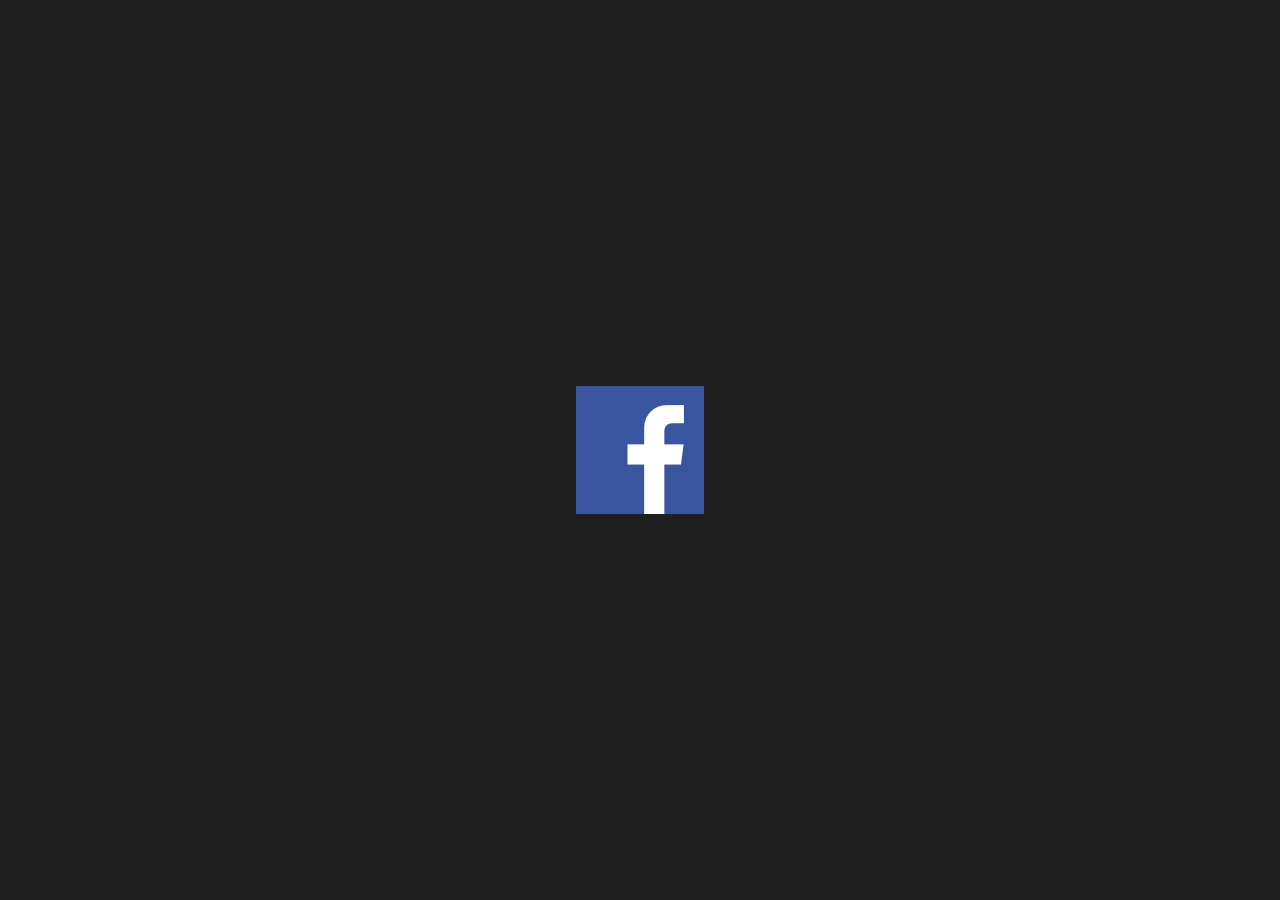
<file: 3d_cube_banner/3Dcube.html>
<!DOCTYPE html>
<html lang="en">
<head>
  <meta charset="UTF-8">
  <meta http-equiv="X-UA-Compatible" content="IE=edge">
  <meta name="viewport" content="width=device-width, initial-scale=1.0">
  <title>3D Cube</title>
  <link rel="stylesheet" href="./main.css">
  <script defer src="./main.js"></script>
</head>
<body>
  <div class="container">
    <div class="cube">
      <img src="images/3d_cube/facebook.png" alt="페이스북 아이콘 이미지">
      <img src="images/3d_cube/twitter.png" alt="트위터 아이콘 이미지">
      <img src="images/3d_cube/youtube.png" alt="유튜브 아이콘 배치">
      <img src="images/3d_cube/instagram.png" alt="인스타그램 아이콘 이미지">
    </div>
  </div>
</body>
</html>
</file>
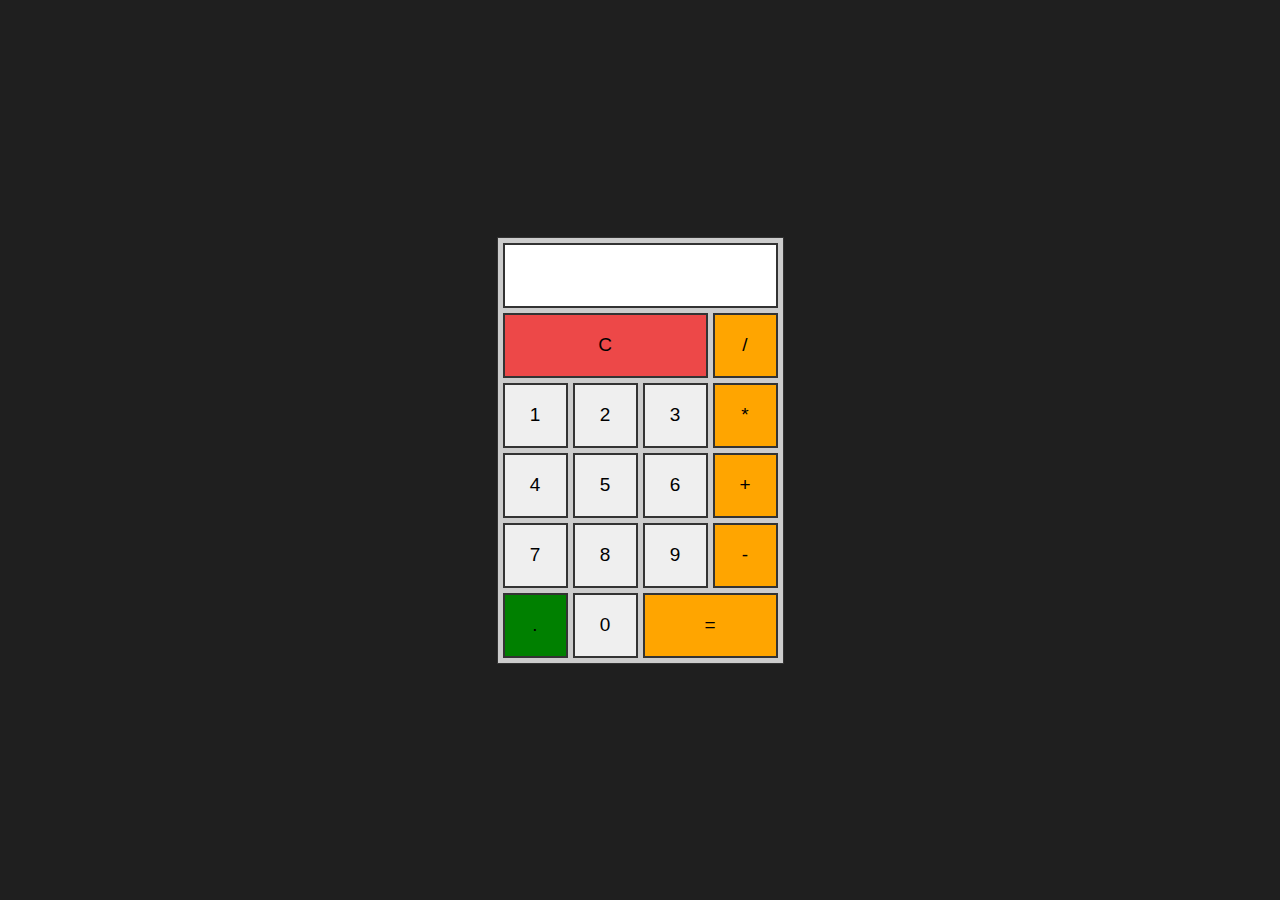
<file: calculator/claculator.html>
<!DOCTYPE html>
<html lang="en">
<head>
  <meta charset="UTF-8">
  <meta http-equiv="X-UA-Compatible" content="IE=edge">
  <meta name="viewport" content="width=device-width, initial-scale=1.0">
  <title>Calculator</title>
  <link rel="stylesheet" href="./style.css">
</head>
<body>
  <div class="calculator">
    <form name="forms">
      <input type="text" name="output" readonly>
      <input type="button" class ="clear" value="C" onclick="document.forms.output.value = ''">
      <input type="button" class="operator" value="/" onclick="document.forms.output.value+='/' ">
      <input type="button" value="1" onclick="document.forms.output.value += '1'">
      <input type="button" value="2"onclick="document.forms.output.value += '2'">
      <input type="button" value="3" onclick="document.forms.output.value += '3'">
      <input type="button" class="operator" value="*" onclick="document.forms.output.value+='*'">
      <input type="button" value="4" onclick="document.forms.output.value += '4'">
      <input type="button" value="5" onclick="document.forms.output.value += '5'">
      <input type="button" value="6" onclick="document.forms.output.value += '6'">
      <input type="button" class="operator" value="+" onclick="document.forms.output.value += '+' ">
      <input type="button" value="7" onclick="document.forms.output.value += '7'">
      <input type="button" value="8" onclick="document.forms.output.value += '8'">
      <input type="button" value="9" onclick="document.forms.output.value += '9'">
      <input type="button" class="operator" value="-" onclick="document.forms.output.value += '-'">
      <input type="button" class="dot" value="." onclick="document.forms.output.value += '.'">
      <input type="button" value="0" onclick="document.forms.output.value += '0' ">
      <input type="button" class="operator result" value="=" onclick="document.forms.output.value=eval(document.forms.output.value)">
    </form>
  </div>
</body>
</html>
</file>
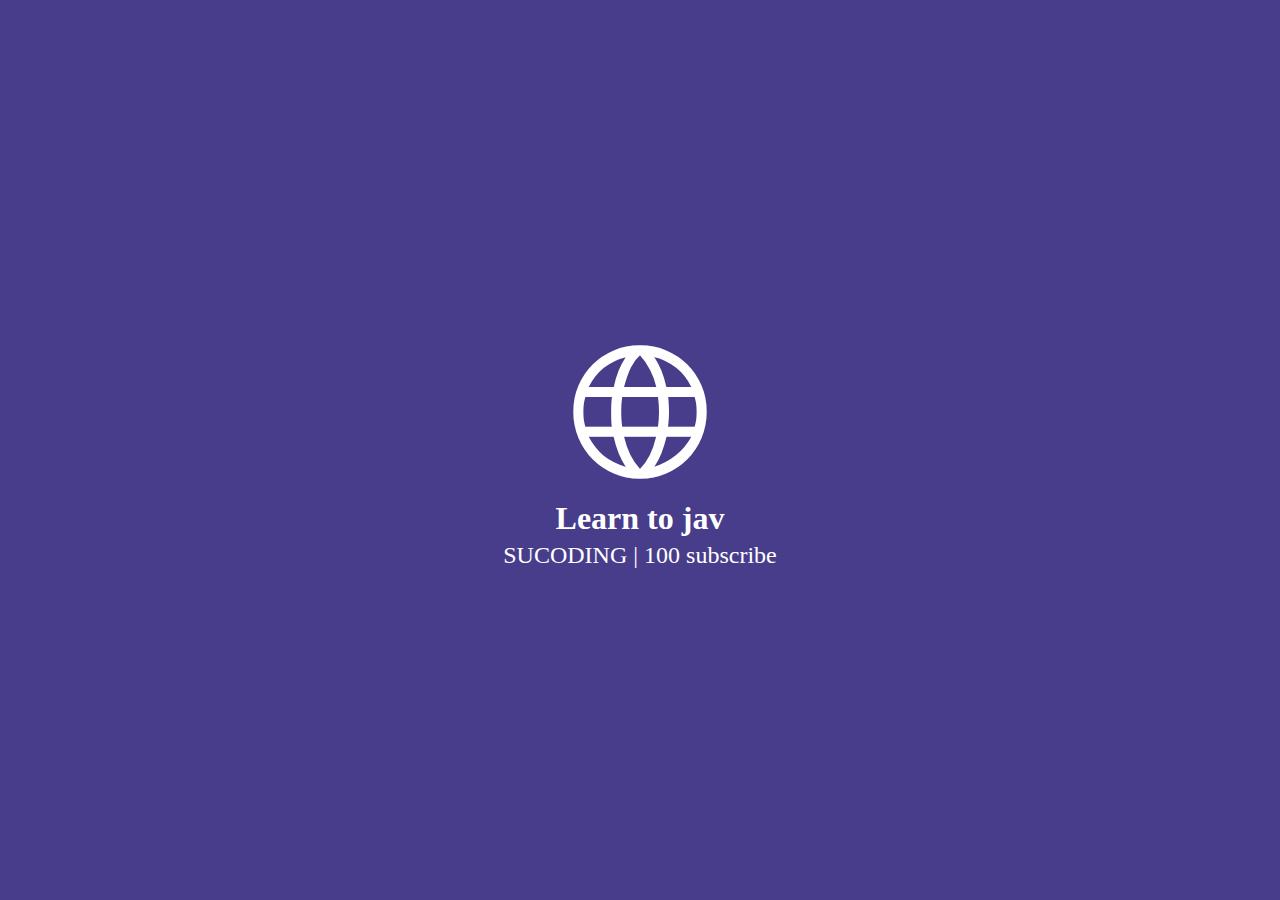
<file: typing-landing/typeLanding.html>
<!DOCTYPE html>
<html lang="ko">
<head>
  <meta charset="UTF-8">
  <meta http-equiv="X-UA-Compatible" content="IE=edge">
  <meta name="viewport" content="width=device-width, initial-scale=1.0">
  <title>typing-landing</title>
  <link rel="stylesheet" href="https://fonts.googleapis.com/css2?family=Material+Symbols+Outlined:opsz,wght,FILL,GRAD@20..48,100..700,0..1,-50..200" />
  <link rel="stylesheet" href="./main.css">
  <script defer src="./main.js"></script>
</head>
<body>
  <div class="wrap">
    <h1>
      <span class="material-symbols-outlined">language</span>  
    </h1>
    <p id="dynamic" class="lg-text">
      Learn to HTML
    </p>
    <p class="sm-text">SUCODING | 100 subscribe</p>
  </div>
</body>
</html>
</file>
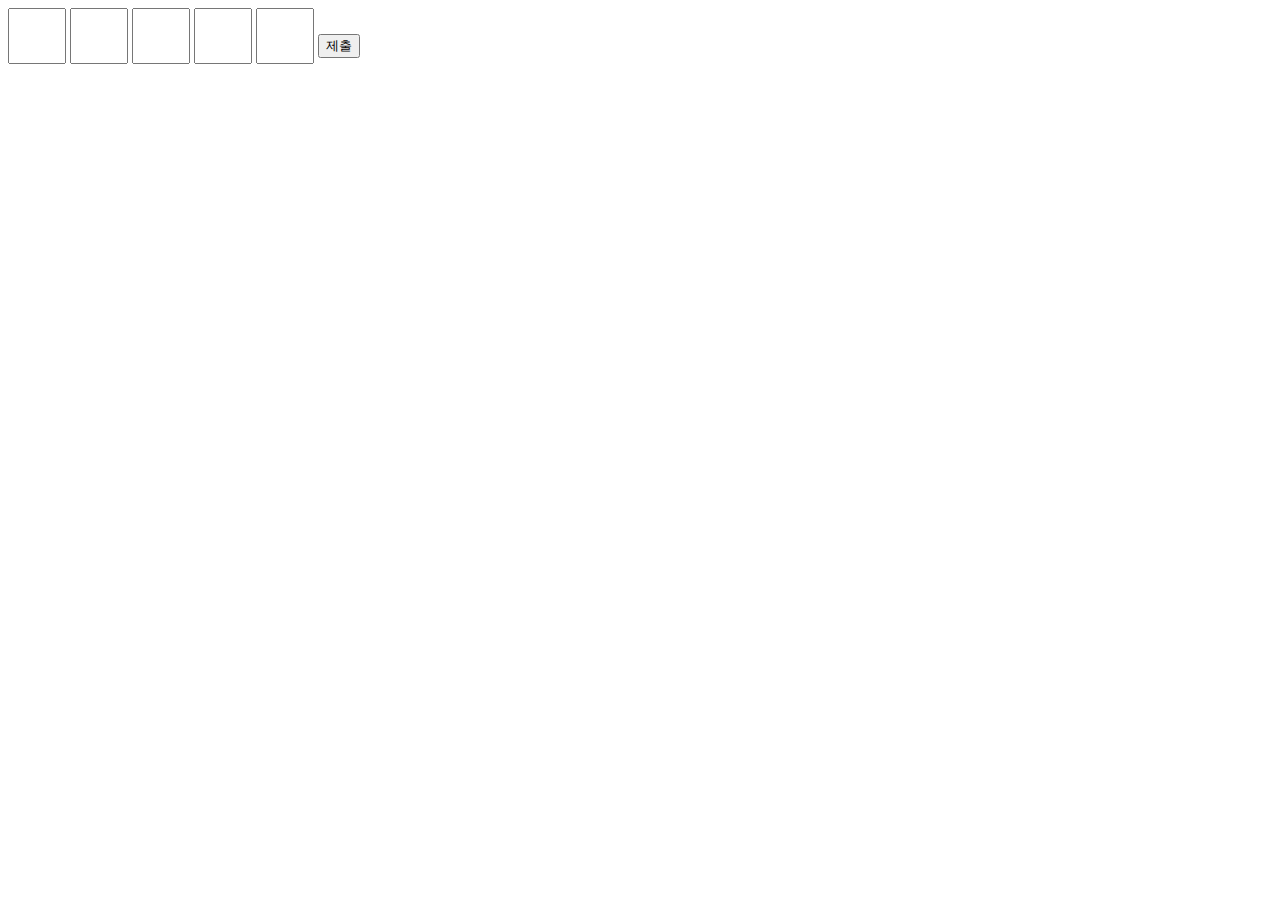
<file: wordle/wordle.html>
<!DOCTYPE html>
<html lang="en">
<head>
    <meta charset="UTF-8">
    <meta http-equiv="X-UA-Compatible" content="IE=edge">
    <meta name="viewport" content="width=device-width, initial-scale=1.0">
    <title>wordle</title>
</head>
<body>
    
    <style>
        input{
            width: 50px;
            height:50px;
            font-size: 40px;
            text-align: center  ;
        }
    </style>
    
    <input class="input">
    <input class="input">
    <input class="input">
    <input class="input">
    <input class="input">
    <button>제출</button>

    <script>
        var answer='abcde';
        document.querySelector('button').addEventListener('click',function(){
            var input=document.querySelectorAll('.input');
            for(var i=0;i<5;i++){ 
                if(input[i].value==answer[i]){
                    input[i].style.background='green'
                }
                else if(answer.includes(input[i].value) && input[i].value !=''){
                    input[i].style.background='yellow';
                }
                else{
                    input[i].style.background='lightgrey';
                }
                input[i].classList.remove('input');
            }

            var template = `<div>
                    <input class="input">
                    <input class="input">
                    <input class="input">
                    <input class="input">
                    <input class="input">
                </div>`;

            document.querySelector('body').insertAdjacentHTML('beforeend',template);

        })  

    </script>

</body>
</html>
</file>
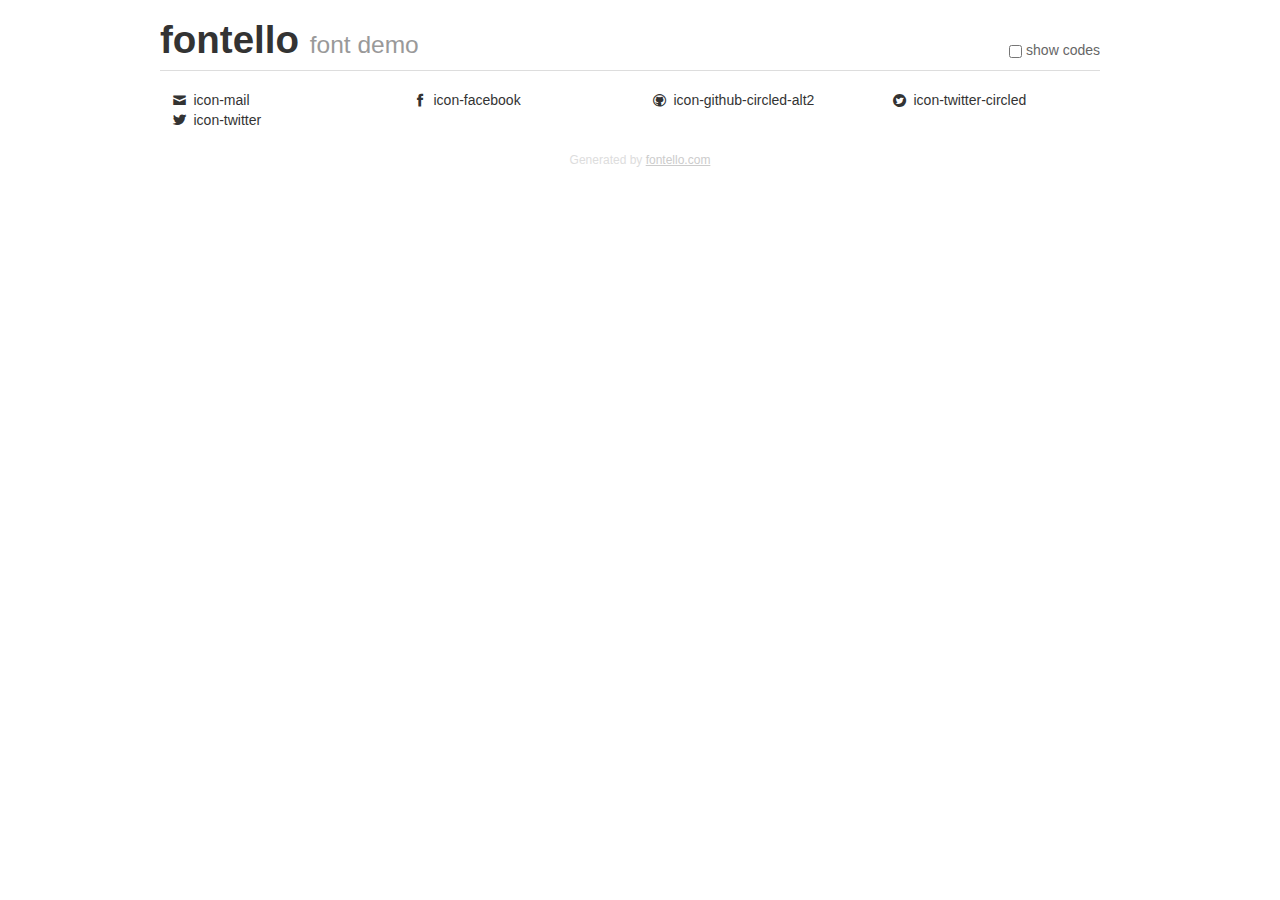
<file: images/fontello-7be99ca9/fontello-7be99ca9/demo.html>
<!DOCTYPE html>
<html>
  <head>
  <!--[if lt IE 9]><script language="javascript" type="text/javascript" src="//html5shim.googlecode.com/svn/trunk/html5.js"></script><![endif]-->
  <meta charset="UTF-8">
  <style>
    html {
      font-size: 100%;
      -webkit-text-size-adjust: 100%;
      -ms-text-size-adjust: 100%;
    }
    a:focus {
      outline: thin dotted #333;
      outline: 5px auto -webkit-focus-ring-color;
      outline-offset: -2px;
    }
    a:hover,
    a:active {
      outline: 0;
    }
    input {
      margin: 0;
      font-size: 100%;
      vertical-align: middle;
      *overflow: visible;
      line-height: normal;
    }
    input::-moz-focus-inner {
      padding: 0;
      border: 0;
    }
    body {
      margin: 0;
      font-family: "Helvetica Neue", Helvetica, Arial, sans-serif;
      font-size: 14px;
      line-height: 20px;
      color: #333;
      background-color: #fff;
    }
    a {
      color: #08c;
      text-decoration: none;
    }
    a:hover {
      color: #005580;
      text-decoration: underline;
    }
    .row {
      margin-left: -20px;
      *zoom: 1;
    }
    .row:before,
    .row:after {
      display: table;
      content: "";
      line-height: 0;
    }
    .row:after {
      clear: both;
    }
    .span3 {
      float: left;
      min-height: 1px;
      margin-left: 20px;
      width: 220px;
    }
    .container {
      width: 940px;
      margin-right: auto;
      margin-left: auto;
      *zoom: 1;
    }
    .container:before,
    .container:after {
      display: table;
      content: "";
      line-height: 0;
    }
    .container:after {
      clear: both;
    }
    small {
      font-size: 85%;
    }
    h1 {
      margin: 10px 0;
      font-family: inherit;
      font-weight: bold;
      line-height: 20px;
      color: inherit;
      text-rendering: optimizelegibility;
      line-height: 40px;
      font-size: 38.5px;
    }
    h1 small {
      font-weight: normal;
      line-height: 1;
      color: #999;
      font-size: 24.5px;
    }

    body {
      margin-top: 90px;
    }
    .header {
      position: fixed;
      top: 0;
      left: 50%;
      margin-left: -480px;
      background-color: #fff;
      border-bottom: 1px solid #ddd;
      padding-top: 10px;
      z-index: 10;
    }
    .footer {
      color: #ddd;
      font-size: 12px;
      text-align: center;
      margin-top: 20px;
    }
    .footer a {
      color: #ccc;
      text-decoration: underline;
    }
    .the-icons {
      font-size: 14px;
      line-height: 24px;
    }
    .switch {
      position: absolute;
      right: 0;
      bottom: 10px;
      color: #666;
    }
    .switch input {
      margin-right: 0.3em;
    }
    .codesOn .i-name {
      display: none;
    }
    .codesOn .i-code {
      display: inline;
    }
    .i-code {
      display: none;
    }
    @font-face {
      font-family: 'fontello';
      src: url('./font/fontello.eot?6835531');
      src: url('./font/fontello.eot?6835531#iefix') format('embedded-opentype'),
           url('./font/fontello.woff?6835531') format('woff'),
           url('./font/fontello.ttf?6835531') format('truetype'),
           url('./font/fontello.svg?6835531#fontello') format('svg');
      font-weight: normal;
      font-style: normal;
    }
    .demo-icon {
      font-family: "fontello";
      font-style: normal;
      font-weight: normal;
      speak: never;
     
      display: inline-block;
      text-decoration: inherit;
      width: 1em;
      margin-right: .2em;
      text-align: center;
      /* opacity: .8; */
     
      /* For safety - reset parent styles, that can break glyph codes*/
      font-variant: normal;
      text-transform: none;
     
      /* fix buttons height, for twitter bootstrap */
      line-height: 1em;
     
      /* Animation center compensation - margins should be symmetric */
      /* remove if not needed */
      margin-left: .2em;
     
      /* You can be more comfortable with increased icons size */
      /* font-size: 120%; */
     
      /* Font smoothing. That was taken from TWBS */
      -webkit-font-smoothing: antialiased;
      -moz-osx-font-smoothing: grayscale;
     
      /* Uncomment for 3D effect */
      /* text-shadow: 1px 1px 1px rgba(127, 127, 127, 0.3); */
    }
    </style>
    <link rel="stylesheet" href="css/animation.css"><!--[if IE 7]><link rel="stylesheet" href="css/" + font.fontname + "-ie7.css"><![endif]-->
    <script>
      function toggleCodes(on) {
        var obj = document.getElementById('icons');
      
        if (on) {
          obj.className += ' codesOn';
        } else {
          obj.className = obj.className.replace(' codesOn', '');
        }
      }
    </script>
  </head>
  <body>
    <div class="container header">
      <h1>fontello <small>font demo</small></h1>
      <label class="switch">
        <input type="checkbox" onclick="toggleCodes(this.checked)">show codes
      </label>
    </div>
    <div class="container" id="icons">
      <div class="row">
        <div class="span3" title="Code: 0xe800">
          <i class="demo-icon icon-mail">&#xe800;</i> <span class="i-name">icon-mail</span><span class="i-code">0xe800</span>
        </div>
        <div class="span3" title="Code: 0xf052">
          <i class="demo-icon icon-facebook">&#xf052;</i> <span class="i-name">icon-facebook</span><span class="i-code">0xf052</span>
        </div>
        <div class="span3" title="Code: 0xf056">
          <i class="demo-icon icon-github-circled-alt2">&#xf056;</i> <span class="i-name">icon-github-circled-alt2</span><span class="i-code">0xf056</span>
        </div>
        <div class="span3" title="Code: 0xf057">
          <i class="demo-icon icon-twitter-circled">&#xf057;</i> <span class="i-name">icon-twitter-circled</span><span class="i-code">0xf057</span>
        </div>
      </div>
      <div class="row">
        <div class="span3" title="Code: 0xf058">
          <i class="demo-icon icon-twitter">&#xf058;</i> <span class="i-name">icon-twitter</span><span class="i-code">0xf058</span>
        </div>
      </div>
    </div>
    <div class="container footer">Generated by <a href="https://fontello.com">fontello.com</a></div>
  </body>
</html>
</file>
<file: 3d_cube_banner/main.css>
*{
  margin: 0;
  padding: 0;
  box-sizing: border-box;
}
body{
  background-color: #1f1f1f;
  display: flex;
  justify-content: center;
  align-items: center;
  height: 100vh;
}
.cube{
  width: 128px;
  height: 128px;
  transform-style: preserve-3d;
  transition: all 1s;
}
.cube img{
  position: absolute;
  top: 0;
  left: 0;
}
.cube img:nth-child(1){
  transform: translateZ(64px);
}
.cube img:nth-child(2){
  transform: rotateX(90deg) translateZ(64px);
  
}
.cube img:nth-child(3){
  transform: rotateX(180deg) translateZ(64px);
}
.cube img:nth-child(4){
  transform: rotateX(270deg) translateZ(64px);
}
</file>
<file: calculator/style.css>
*{
    margin: 0;
    padding: 0;
    box-sizing: border-box;
}

body{
    background-color: #1f1f1f;
    display: flex;
    justify-content: center;
    align-items: center;
    height: 100vh;
}

.calculator{
    position: relative;
    border: 1px solid #333;
    background-color: #ccc;
    padding: 5px;
    width: 287px;
    
}

.calculator> form{ 
    display: grid;
    grid-template-columns: repeat(4, 65px);
    grid-auto-rows: 65px;
    grid-gap: 5px;
}

.calculator> form> input{
    border: 2px solid #333;
    cursor: pointer;
    font-size: 19px;
}

.calculator> form> input:hover{
    box-shadow: 1px 1px 2px #333;
}

.calculator> form> .clear{
    background-color: #ed4848;
}

.calculator> form> .operator{
    background-color: orange;
}

.calculator> form> .dot{
    background-color: green;
}

.calculator > form> input[type='text']{
    grid-column: span 4;
    text-align: right;
    padding: 0 10px; 
}

.calculator > form > .clear{
    grid-column: span 3;
}

.calculator> form > .result{
    grid-column: span 2;
}
</file>
<file: typing-landing/main.css>
*{
  margin: 0;
  padding: 0;
  box-sizing: border-box;
}
body{
  background-color: darkslateblue;
}
.wrap{
  position: absolute;
  top: 50%;
  left:50%;
  transform: translate(-50%, -50%);
  color: #fff;
  text-align: center;
}
.material-symbols-outlined{
  font-size: 10rem;
}
.lg-text{
  font-size: 2rem;
  font-weight: bold;
  margin-bottom: 5px;
}
.sm-text{
  font-size: 1.5rem;
}

#dynamic{
  position: relative;
  display: inline-block;
}

#dynamic::after{
  content: '';
  display: block;
  position: absolute;
  top: 0;
  right: -10px;
  width: 4px;
  height: 100%;
  background-color: #fff;
}

#dynamic.active::after{
  display: none;
}
</file>
<file: images/fontello-7be99ca9/fontello-7be99ca9/css/animation.css>
/*
   Animation example, for spinners
*/
.animate-spin {
  -moz-animation: spin 2s infinite linear;
  -o-animation: spin 2s infinite linear;
  -webkit-animation: spin 2s infinite linear;
  animation: spin 2s infinite linear;
  display: inline-block;
}
@-moz-keyframes spin {
  0% {
    -moz-transform: rotate(0deg);
    -o-transform: rotate(0deg);
    -webkit-transform: rotate(0deg);
    transform: rotate(0deg);
  }

  100% {
    -moz-transform: rotate(359deg);
    -o-transform: rotate(359deg);
    -webkit-transform: rotate(359deg);
    transform: rotate(359deg);
  }
}
@-webkit-keyframes spin {
  0% {
    -moz-transform: rotate(0deg);
    -o-transform: rotate(0deg);
    -webkit-transform: rotate(0deg);
    transform: rotate(0deg);
  }

  100% {
    -moz-transform: rotate(359deg);
    -o-transform: rotate(359deg);
    -webkit-transform: rotate(359deg);
    transform: rotate(359deg);
  }
}
@-o-keyframes spin {
  0% {
    -moz-transform: rotate(0deg);
    -o-transform: rotate(0deg);
    -webkit-transform: rotate(0deg);
    transform: rotate(0deg);
  }

  100% {
    -moz-transform: rotate(359deg);
    -o-transform: rotate(359deg);
    -webkit-transform: rotate(359deg);
    transform: rotate(359deg);
  }
}
@-ms-keyframes spin {
  0% {
    -moz-transform: rotate(0deg);
    -o-transform: rotate(0deg);
    -webkit-transform: rotate(0deg);
    transform: rotate(0deg);
  }

  100% {
    -moz-transform: rotate(359deg);
    -o-transform: rotate(359deg);
    -webkit-transform: rotate(359deg);
    transform: rotate(359deg);
  }
}
@keyframes spin {
  0% {
    -moz-transform: rotate(0deg);
    -o-transform: rotate(0deg);
    -webkit-transform: rotate(0deg);
    transform: rotate(0deg);
  }

  100% {
    -moz-transform: rotate(359deg);
    -o-transform: rotate(359deg);
    -webkit-transform: rotate(359deg);
    transform: rotate(359deg);
  }
}
</file>
